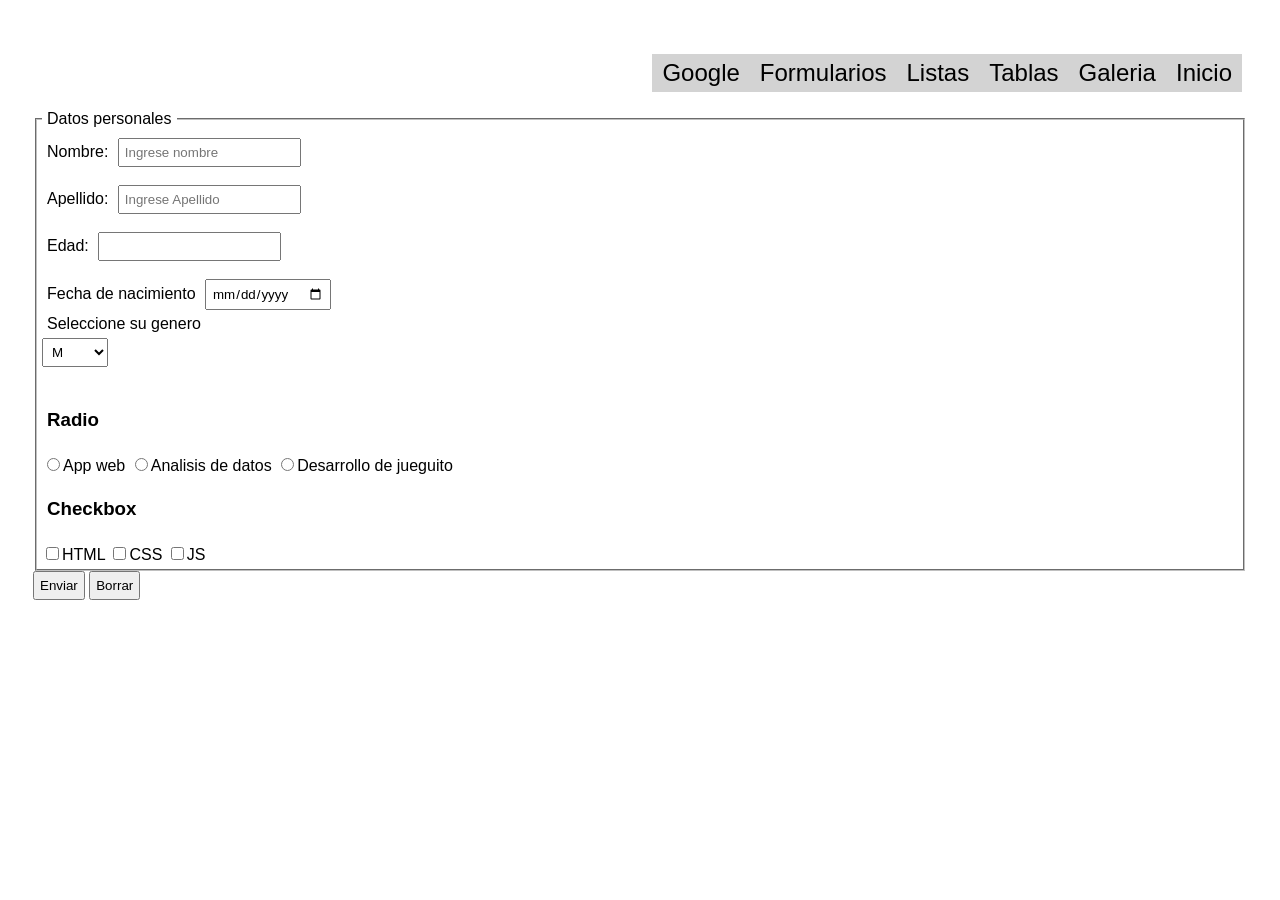
<file: templates/formulario.html>
<!DOCTYPE html>
<html lang="en">
<head>
    <meta charset="UTF-8">
    <meta name="viewport" content="width=device-width, initial-scale=1.0">
     <link rel="stylesheet" href="/style.css">
    <title>Document</title>
</head>

<body>
<header>
        <div class="contenedor1">
            <nav class="navbar navbar-expand-sm bg-light justify-content-center">
                <ul class="navbar-nav">
                    <li class="navbar-item"><a href="../index.html" style="text-decoration: none; color: black;">Inicio</a></li>
                    <li class="navbar-item"><a  href="galeria.html" style="text-decoration: none; color: black;">Galeria</a></li>
                    <li class="navbar-item"><a class="active" href="tablas.html" style="text-decoration: none; color: black;">Tablas</a></li>
                    <li class="navbar-item"><a  href="listas.html" style="text-decoration: none; color: black;">Listas</a></li>
                    <li class="navbar-item"><a href="formulario.html" style="text-decoration: none; color: black;">Formularios</a></li>
                    <li class="navbar-item"><a href="https://www.google.com/" style="text-decoration: none; color: black;">Google </a></li>
                </ul>
            </nav>
        </div>
    </header>
<body>
    <main>
        <section>
            <form action="Link" method="post" target="_blank">
                <fieldset>
                    <legend>Datos personales</legend>
                <label for="firstname">Nombre: </label>
                <input size="20" type="text" name="firstname" id="firstname" placeholder="Ingrese nombre" required> <br> <br>
                <label for="surname">Apellido: </label>
                <input size="20" type="text" name="surname" id="surname" placeholder="Ingrese Apellido" required> <br> <br>
                <label for="age">Edad: </label>
                <input type="number" name="age" id="age"> <br> <br>
                <label for="birthday">Fecha de nacimiento</label>
                <input type="date" id="birthday" name="birthday">
                <legend>Seleccione su genero</legend> 
                <select name="sexo" id="sex">
                    <option>M</option>
                    <option>F</option>
                    <option>Other</option>
                </select> <br> <br>
                <h3>Radio</h3>
                <input type="radio" name="opcion" value="1">App web 
                <input type="radio" name="opcion" value="2">Analisis de datos
                <input type="radio" name="opcion" value="3">Desarrollo de jueguito
                <h3>Checkbox</h3>
                <input type="checkbox" name="opcion" value="1">HTML
                <input type="checkbox" name="opcion" value="2">CSS
                <input type="checkbox" name="opcion" value="3">JS
                </fieldset>
                <button input type="submit" value="Enviar datos">Enviar</button>
                <button input type="submit" value="Enviar datos"> Borrar</button>
                
                
            </form>
        </section>
    </main>
</body>
</html>
</file>
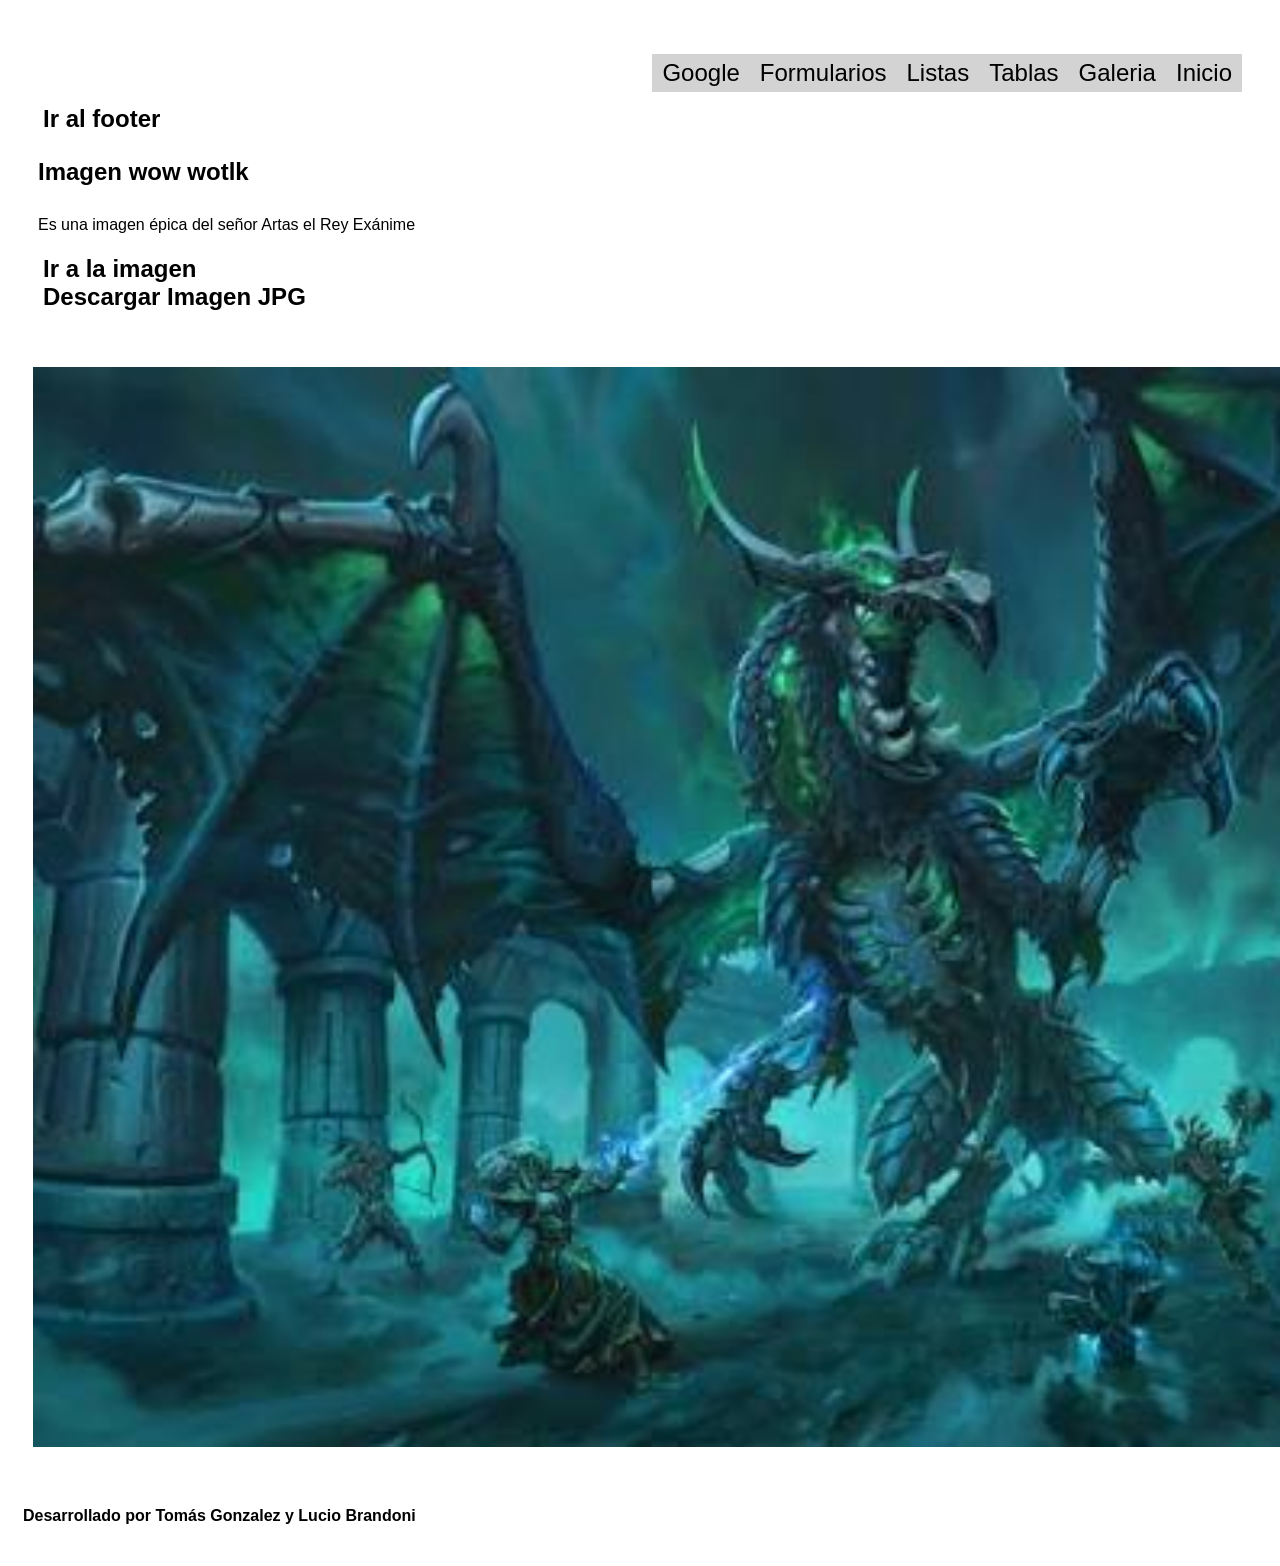
<file: templates/galeria.html>
<!DOCTYPE html>
<html lang="en">

<head>
    <meta charset="UTF-8">
    <meta name="viewport" content="width=device-width, initial-scale=1.0">
     <link rel="stylesheet" href="/style.css">
    <title>Document</title>
</head>

<body>
<header>
        <div class="contenedor1">
            <nav class="navbar navbar-expand-sm bg-light justify-content-center">
                <ul class="navbar-nav">
                    <li class="navbar-item"><a href="../index.html" style="text-decoration: none; color: black;">Inicio</a></li>
                    <li class="navbar-item"><a class="active" href="galeria.html" style="text-decoration: none; color: black;">Galeria</a></li>
                    <li class="navbar-item"><a href="tablas.html" style="text-decoration: none; color: black;">Tablas</a></li>
                    <li class="navbar-item"><a href="listas.html" style="text-decoration: none; color: black;">Listas</a></li>
                    <li class="navbar-item"><a href="formulario.html" style="text-decoration: none; color: black;">Formularios</a></li>
                    <li class="navbar-item"><a href="https://www.google.com/" style="text-decoration: none; color: black;">Google </a></li>
                </ul>
            </nav>
        </div>
    </header>
    <main>
        <section>
            <article>
                <a href="#footer" style="text-decoration: none; color: black;"><b>Ir al footer</b></a>
                <h2>Imagen wow wotlk</h2>
                <p>Es una imagen épica del señor Artas el Rey Exánime</p>
                <a href="./img/images (1).jpg" style="text-decoration: none; color: black;" target="_blank"> <b>Ir a la
                        imagen</b< /a> <br>
                        <a href="./img/images (1).jpg" style="text-decoration: none; color: black;" download>Descargar
                            Imagen JPG</a>

            </article>
        </section>
        <section>
            <img src="./img/images.jpg" height="1080px" alt="">
        </section>
    </main>

    <footer id="footer">Desarrollado por Tomás Gonzalez y Lucio Brandoni</footer>
</body>

</html>
</file>
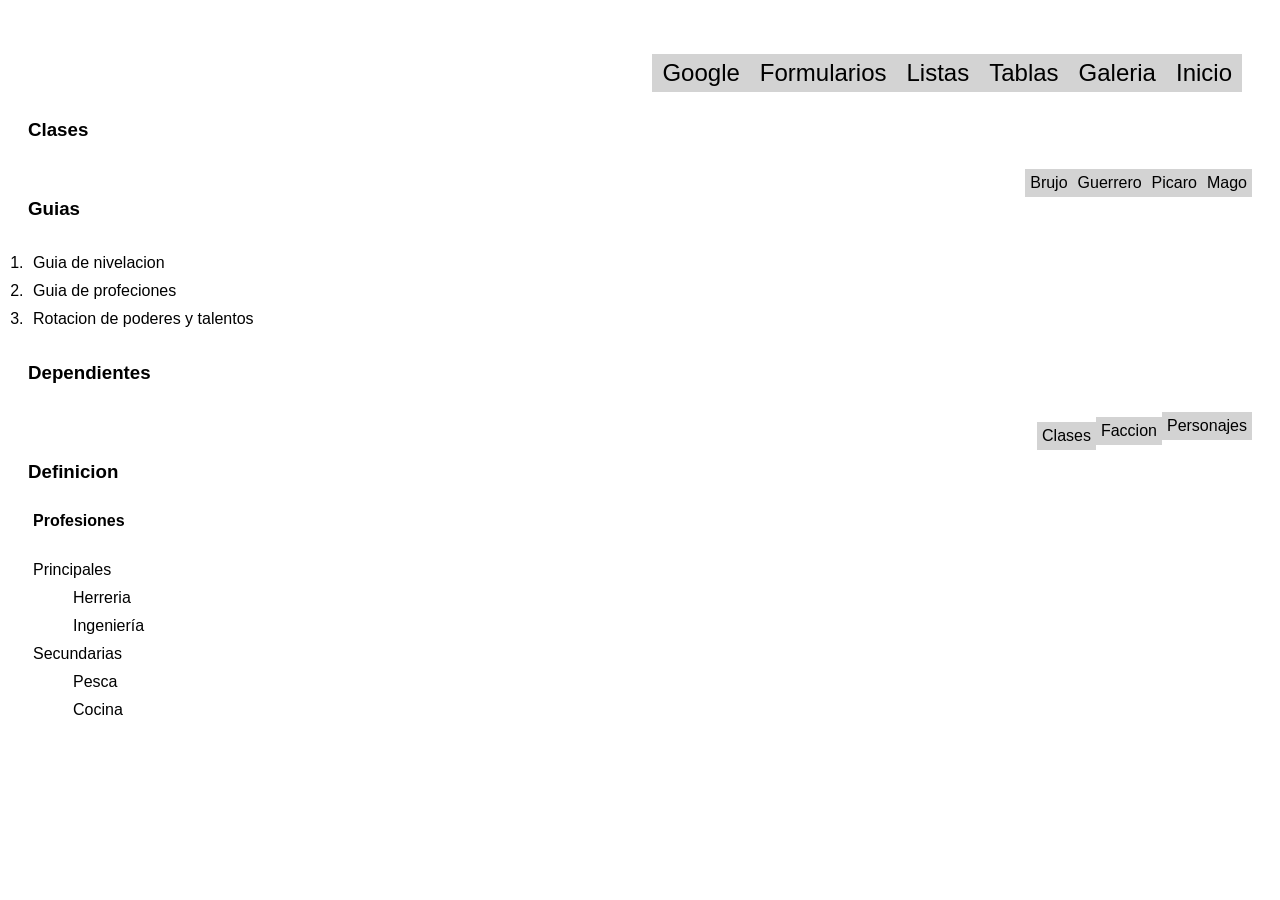
<file: templates/listas.html>
<!DOCTYPE html>
<html lang="en">

<head>
    <meta charset="UTF-8">
    <meta name="viewport" content="width=device-width, initial-scale=1.0">
     <link rel="stylesheet" href="/style.css">
    <title>Document</title>
</head>

<body>
<header>
        <div class="contenedor1">
            <nav class="navbar navbar-expand-sm bg-light justify-content-center">
                <ul class="navbar-nav">
                    <li class="navbar-item"><a href="../index.html" style="text-decoration: none; color: black;">Inicio</a></li>
                    <li class="navbar-item"><a  href="galeria.html" style="text-decoration: none; color: black;">Galeria</a></li>
                    <li class="navbar-item"><a href="tablas.html" style="text-decoration: none; color: black;">Tablas</a></li>
                    <li class="navbar-item"><a class="active" href="listas.html" style="text-decoration: none; color: black;">Listas</a></li>
                    <li class="navbar-item"><a href="formulario.html" style="text-decoration: none; color: black;">Formularios</a></li>
                    <li class="navbar-item"><a href="https://www.google.com/" style="text-decoration: none; color: black;">Google </a></li>
                </ul>
            </nav>
        </div>
    </header>
    <main>
        <h3>Clases</h3>
        <ul>
            <li>Mago</li>
            <li>Picaro</li>
            <li>Guerrero</li>
            <li>Brujo</li>
        </ul>
        <h3>Guias</h3>
        <ol>
            <li>Guia de nivelacion</li>
            <li>Guia de profeciones</li>
            <li>Rotacion de poderes y talentos</li>
            </ol>
            <h3>Dependientes</h3>
            <ul>
                <li>Personajes</li>
                <ul>
                    <li>Faccion</li>
                    <ul>
                        <li>Clases</li>
                    </ul>
            
                </ul>

                
            </ul>
            <h3>Definicion</h3>
            <p><b>Profesiones</b></p>
        <dl>
            <dt>Principales</dt>
            <dd>Herreria</dd>
            <dd>Ingeniería</dd>
            <dt>Secundarias</dt>
            <dd>Pesca</dd>
            <dd>Cocina</dd>
        </dl>
        

    </main>
    <footer></footer>
</body>

</html>
</file>
<file: style.css>
* {
    margin: 10x;
    padding: 5px;
    font-family: Verdana, Geneva, Tahoma, sans-serif;
}

header {
    text-align: center;
    
    float: center;
    justify-content: center;
    
}
ul 
{
    list-style-type:none;
  
   
}

ul li {
    float: right;
      background-color: lightgrey;

}

a{
    font-size: 24px;
    
}

ul li a:hover:not(.active){
    background-color: white;
}

ul li a.active{
    background-color: lightgrey;
}

h1 {
    color: red;

    font-size: 48px;
    text-align: center;
}

.subtitulo {
    text-align: center;
}

.imagen-sub {
    text-align: left;
}

.texto-presentacion{
    text-align: justify;
    display: inline-flex;
    font-size: 16px;
    
}

.ancho-texto{
    width: 1000px;
    padding-top: 25px;
}
</file>
